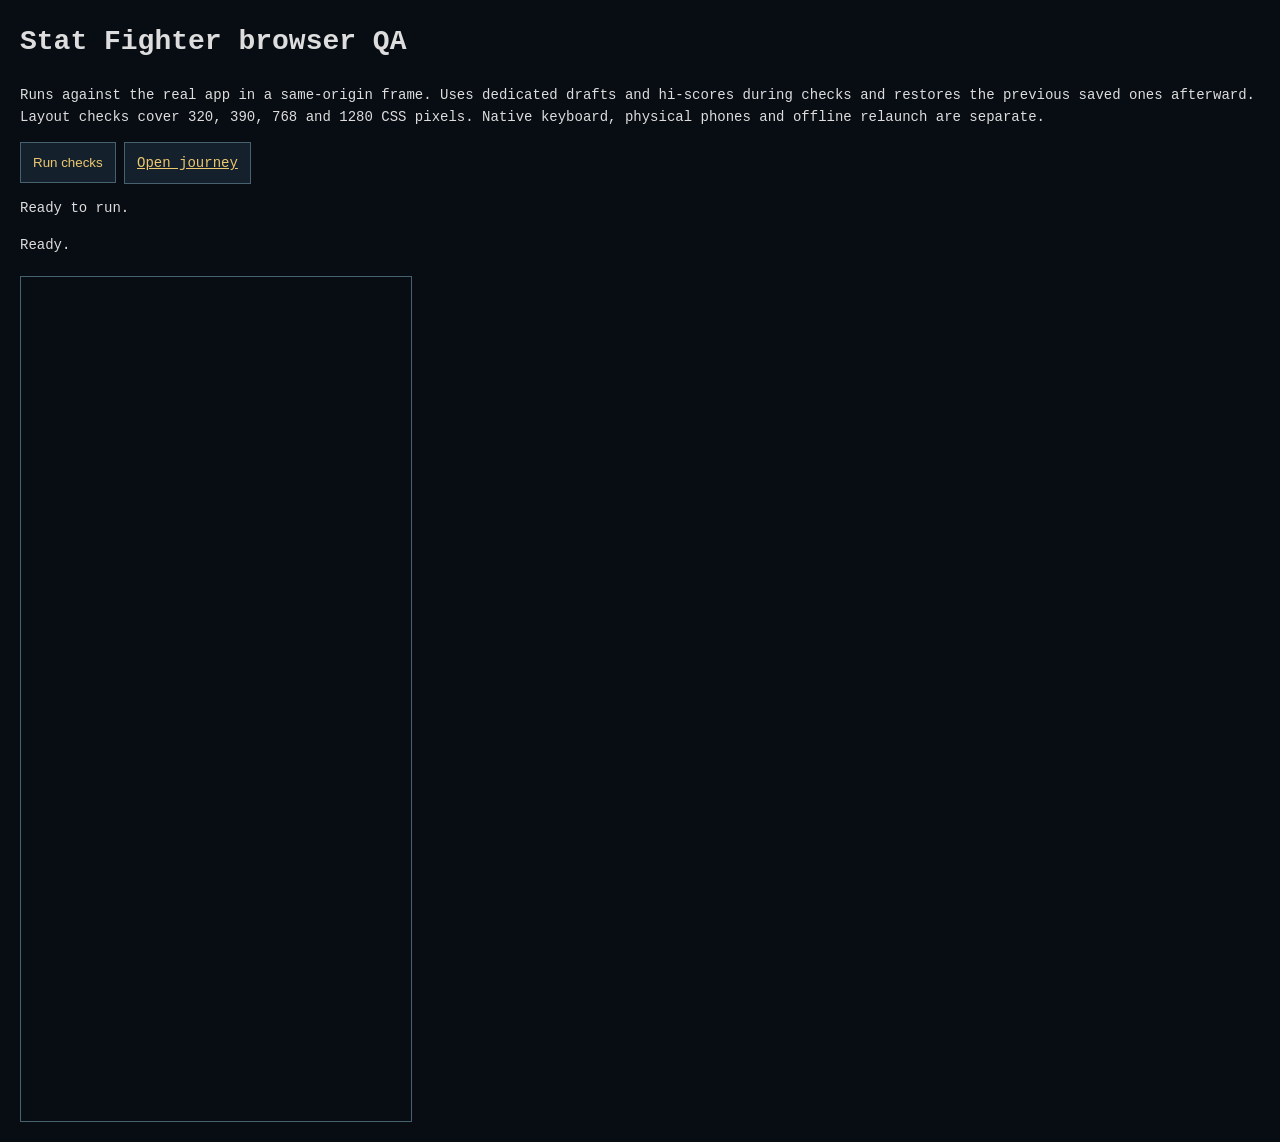
<file: tests/browser-qa.html>
<!doctype html><html lang="en"><meta charset="utf-8"><meta name="viewport" content="width=device-width"><title>Stat Fighter browser QA</title>
<style>body{background:#080c13;color:#ddd;font:14px/1.6 monospace;margin:20px}button,a{color:#edc871;background:#14212c;padding:12px;border:1px solid #48616e}#log{white-space:pre-wrap}.pass{color:#96d6b0}.fail{color:#ff9cac}iframe{display:block;border:1px solid #48616e;margin-top:20px;background:#080c13}</style>
<h1>Stat Fighter browser QA</h1><p>Runs against the real app in a same-origin frame. Uses dedicated drafts and hi-scores during checks and restores the previous saved ones afterward. Layout checks cover 320, 390, 768 and 1280 CSS pixels. Native keyboard, physical phones and offline relaunch are separate.</p><button id="run">Run checks</button> <a href="../index.html">Open journey</a><p id="release"></p><p id="summary" role="status">Ready to run.</p><pre id="log" aria-live="polite">Ready.</pre><iframe id="app" title="Actual Stat Fighter app" width="390" height="844"></iframe>
<script>
const frame=document.querySelector('#app'),log=document.querySelector('#log');
const delay=ms=>new Promise(r=>setTimeout(r,ms));
const wait=async fn=>{for(let i=0;i<100;i++){if(fn())return;await delay(30)}throw Error('Timed out waiting for app')};
const load=async hash=>{const loaded=new Promise(r=>frame.onload=r);frame.src='../index.html?qa='+Date.now()+hash;await loaded;await frame.contentDocument.fonts.ready;await wait(()=>frame.contentDocument.querySelector('#main-heading'));await delay(200)};
let count=0; const check=(ok,label)=>{if(!ok)throw Error(label);log.textContent+='PASS '+label+'\n';count++};
const doc=()=>frame.contentDocument,win=()=>frame.contentWindow,$=s=>doc().querySelector(s),all=s=>[...doc().querySelectorAll(s)];
const go=async hash=>{win().location.hash=hash;await delay(120)};
const edit=(id,value)=>{const el=$('#j-'+id);el.value=value;el.dispatchEvent(new (win().Event)('input',{bubbles:true}))};
const submit=()=>$('#j-arena-form').requestSubmit();
const mode=value=>$('input[name="mode"][value="'+value+'"]').click();
const key=(el,k)=>el.dispatchEvent(new (win().KeyboardEvent)('keydown',{key:k,bubbles:true,cancelable:true}));
const score=()=>$('.j-score strong')?.textContent;
const tiles=()=>all('[data-tile]').map(t=>t.dataset.tile);
const setEffects=async on=>{await load('#title');$('[data-options]').click();const t=$('#journey-options input');t.checked=on;t.dispatchEvent(new (win().Event)('change',{bubbles:true}));$('#journey-options').close();};
document.querySelector('#run').onclick=async()=>{
 document.querySelector('#run').disabled=true;log.textContent='';log.className='';count=0;
 const ackKey='stat-fighter:ack:v1',savedAck=localStorage.getItem(ackKey);
 const keys=['stat-fighter:journey:v2','stat-fighter:journey:v1','stat-fighter:scores:v1'],saved=Object.fromEntries(keys.map(k=>[k,localStorage.getItem(k)]));
 try{
 keys.forEach(k=>localStorage.removeItem(k));localStorage.removeItem(ackKey);await load('#title');check($('#journey-warning').open,'first-run warning appears when not yet acknowledged');$('#journey-warning').close();await delay(50);check(localStorage.getItem(ackKey)==='1','closing the warning remembers it');await load('#title');check(!$('#journey-warning').open,'acknowledged warning does not return');
 localStorage.removeItem(ackKey);await load('#arena?v=1&test=two-sample&run=1');check(!$('#journey-warning').open&&$('.j-disclaimer')?.textContent.includes('NO WARRANTY'),'shared result links skip the warning and show the short notice');localStorage.setItem(ackKey,'1');
 await setEffects(false);
 // ---- Title, world map and second-click entry ----
 await load('#title');check(!!$('.j-menu'),'title renders');check($('.j-hud').textContent.includes('INSERT COIN'),'HUD shows 1UP, HI-SCORE and INSERT COIN');
 $('[data-coin]').click();check($('#about').open,'INSERT COIN opens About');$('#about').close();
 $('.j-menu a').click();await delay(120);check(!!$('.j-map')&&all('.j-pin').length===4,'Start opens a world with four district pins');
 const pin=$('.j-pin');pin.focus();key(pin,'ArrowRight');check(doc().activeElement===all('.j-pin')[1],'arrow navigation moves map focus');
 $('.j-pin[data-region="survival"]').click();await delay(60);check(win().location.hash==='#world'&&$('.j-region-detail h2').textContent==='Survival Coast','first click selects a district and shows its briefing');
 check(doc().activeElement===$('.j-pin[data-region="survival"]'),'selected pin keeps focus');
 check(all('.j-brief-roster a').length===3,'briefing shows the district fighters as tiles');
 $('.j-pin[data-region="survival"]').click();await delay(120);check(win().location.hash==='#continent?region=survival','second click on the selected pin enters the district');
 await go('#world');$('.j-region-list [data-region="boundary"]').click();await delay(60);check(win().location.hash==='#world','district list: first click selects');$('.j-region-list [data-region="boundary"]').click();await delay(120);check(win().location.hash==='#continent?region=boundary','district list: second click enters');
 await go('#world');$('.j-pin[data-region="frequency"]').click();await delay(60);$('.j-brief-roster a').click();await delay(120);check($('#main-heading').textContent==='TWO PROPORTIONS','a briefing tile opens that fighter’s challenge card');
 // ---- District select ----
 for(const [region,expected] of [['means','two-sample,paired,one-sample,anova,ancova,correlation,regression'],['frequency','proportions,chi-square,ni-proportions,mann-whitney,signed-rank'],['survival','log-rank,vaccine-efficacy,negative-binomial'],['boundary','bonferroni,non-inferiority,tost,tost-lognormal,tost-crossover,gsd-efficacy,gsd-futility']]){
  await go('#continent?region='+region);check(tiles().join()===expected,region+' select grid lists its fighters with art');
 }
 for(const [legacy,target] of [['association','means'],['ranks','frequency'],['multiplicity','boundary']]){await go('#continent?region='+legacy);check($('.j-bottom').textContent.includes(win().StatFighter.content.regions.find(r=>r.id===target).name.toUpperCase()),'retired district link '+legacy+' opens '+target);}
 await go('#continent?region=means');const first=$('[data-tile="two-sample"]');first.focus();key(first,'ArrowRight');check(doc().activeElement.dataset.tile==='paired'&&$('[aria-selected=true]').dataset.tile==='paired'&&$('.j-preview-name').textContent==='Mirror','ArrowRight moves the cursor and updates the preview');
 key(doc().activeElement,'ArrowLeft');check($('[aria-selected=true]').dataset.tile==='two-sample','ArrowLeft moves back');
 $('[data-tile="anova"]').click();await delay(60);check(win().location.hash.startsWith('#continent')&&$('.j-preview-name').textContent==='Nova','first click on a tile only highlights it');
 $('[data-tile="anova"]').click();await delay(120);check(win().location.hash==='#profile?test=anova','second click confirms the fighter');
 // ---- Challenge card ----
 await go('#profile?test=two-sample');check($('#main-heading').textContent==='TWO-SAMPLE T-TEST'&&$('.j-nameplate h2').textContent==='Maverick','challenge card shows test title and fighter name plate');
 check($('.j-card-bubble').textContent==='DO YOU WANT TO T-TEST?','challenge bubble');check(all('.j-stat').length===5&&$('.j-card-vs .j-null img')?.naturalWidth>0,'five stat bars and VS The Null portrait');
 win().focus();$('.j-stat').focus();check((!doc().hasFocus()||getComputedStyle($('.j-stat-why')).display!=='none')&&$('#'+$('.j-stat').getAttribute('aria-describedby')).textContent.length>10,'stat reason is described for screen readers'+(doc().hasFocus()?' and shown on focus':' (focus styling not checked: window lacks system focus)'));
 $('[data-manual]').click();check($('#field-manual').open&&$('#field-manual a.j-inline-link[href="#profile?test=paired"]'),'Field Manual opens and links “not for” fighters');
 $('[data-start]').click();await delay(120);check(!!$('#j-arena-form')&&!!$('.j-ring'),'PRESS START enters the arena');
 // ---- Arena: default result, drafts, help, links ----
 submit();check(score()==='128','default arena returns 64 + 64');check(!$('.j-ring').classList.contains('fighting'),'effects off: no fight sequence, result shown at once');
 check($('#j-you-label').textContent.startsWith('POWER')&&$('#j-null-label').textContent.startsWith('TYPE II'),'life bars show power and remaining type II error');
 edit('effect','0.6');check(all('[data-copy]').every(b=>b.disabled)&&!!$('.j-stale'),'editing disables stale copy and share');check($('#j-bubble').textContent.includes('Rematch'),'bubble prompts a rematch after a change');
 frame.width=390;await delay(50);win().scrollTo(0,1400);await delay(50);
 const help=$('[data-help="effect"]');help.click();const box=$('#journey-help').getBoundingClientRect();check($('#journey-help').open&&$('#j-effect').value==='0.6','help retains draft');
 check(box.top>=0&&box.bottom<=win().innerHeight+1,'help dialog is inside the viewport on a phone after scrolling');check(!!$('#journey-help .j-dialog-avatar .j-thumb'),'help dialog shows the fighter avatar');
 const y=win().scrollY;$('#journey-help').close();await wait(()=>doc().activeElement===help).catch(()=>{});check(doc().activeElement===help&&Math.abs(win().scrollY-y)<2,'help restores trigger focus and scroll position');
 mode('means');check($('#j-mean1').value==='105','means mode has its own defaults');edit('mean1','106');mode('effect');check($('#j-effect').value==='0.6','mode switch preserves effect draft');mode('means');check($('#j-mean1').value==='106','mode switch preserves means draft');
 edit('sd','0');submit();check(!$('#j-error').hidden&&$('#j-sd').getAttribute('aria-invalid')==='true'&&doc().activeElement===$('#j-sd'),'invalid SD explains error and focuses field');check($('#j-bubble').dataset.tone==='error','validation message appears in the fighter bubble');
 edit('sd','10');submit();const meansScore=score();mode('effect');submit();check(score()===meansScore,'equivalent modes agree through UI');
 edit('effect','1.4');check(!$('#j-advice').hidden&&$('#j-advice').textContent.includes('huge'),'corner advice flags a huge effect without blocking');submit();check(!!score(),'advice never blocks a calculation');edit('effect','0.6');submit();
 const url=win().location.hash;await go('#profile');win().history.back();await delay(120);check($('#j-effect')?.value==='0.6','browser Back retains arena inputs');win().history.forward();await delay(120);check(!!$('.j-card'),'browser Forward restores the challenge card');await go('#arena');check($('#j-effect').value==='0.6','navigation retains draft');await load('#arena');check($('#j-effect').value==='0.6','saved draft survives full reload without URL inputs');
 await load(url);check(score()===meansScore,'shared URL recalculates identical result');
 await setEffects(true);await load(url);check(score()===meansScore&&!$('.j-ring').classList.contains('fighting'),'shared result opens on the result without replaying the fight');
 submit();check(score()===meansScore,'effects on: result is in the live region immediately');check($('.j-ring').classList.contains('fighting'),'effects on: fight sequence starts');key(doc(),'x');doc().dispatchEvent(new (win().KeyboardEvent)('keydown',{key:'x',bubbles:true}));await delay(30);check(!$('.j-ring').classList.contains('fighting'),'any key skips the fight');
 await setEffects(false);
 await load('#setup?test=two-sample&effect=0.5&alpha=0.05&power=0.8&ratio=1&alternative=two-sided');check(!!$('#j-arena-form'),'legacy setup migrates to arena');
 await load('#results?test=two-sample&effect=0.5&alpha=0.05&power=0.8&ratio=1&alternative=two-sided');check(score()==='128','legacy result migrates and calculates');
 await load('#arena?v=99&test=two-sample&run=1');check(!$('#j-error').hidden&&!$('.j-score'),'unsupported URL cannot calculate');
 await go('#profile');await go('#arena');check($('#j-error').hidden,'leaving invalid link and opening arena clears route error');
 await load('#arena?test=two-sample');check($('#j-effect').value==='0.6','opening shared links does not overwrite the saved draft');
 // ---- Planning extras ----
 await load('#arena?v=1&test=two-sample&run=1');edit('dropout','.2');check($('.j-dropout-out').textContent.includes('ENROL 160 (80 + 80)')&&!$('.j-stale'),'dropout allowance adds an enrol line without staling the result');check(score()==='128','dropout never changes the verified number');
 await load('#arena?v=1&test=two-sample&mode=welch&mean1=105&mean2=100&sd1=10&sd2=20&ratio=2&run=1');check($('.j-receipt').textContent.includes('Welch–Satterthwaite'),'Maverick Welch mode calculates and records its model');
 await load('#arena?v=1&test=log-rank&mode=hazard-ratio&run=1');check($('.j-score').textContent.includes('REQUIRED EVENT COUNT')&&!$('.j-score').textContent.includes('PARTICIPANTS'),'Harbor distinguishes events from enrollment');check(!all('input[name="alternative"]').length,'Harbor is explicitly two-sided');
 check($('#j-extras-out').textContent.includes('Participants to enrol')&&!$('#j-dropout'),'Harbor enrolment step replaces the dropout line');const enrolBefore=$('#j-extras-out').textContent;edit('accrual','24');check($('#j-extras-out').textContent!==enrolBefore&&score()==='247','enrolment updates live; event count unchanged');
 await load('#arena?v=1&test=bonferroni&comparisons=100&alpha=.0001&run=1');check($('.j-receipt').textContent.includes('0.000001'),'Bonferroni receipt records tiny adjusted alpha');check($('.j-power-label').textContent.includes('MARGINAL'),'Bonferroni labels marginal power');
 await load('#arena?v=1&test=chi-square');mode('table');edit('cell11','.4');submit();check(!$('#j-error').hidden&&doc().activeElement===$('#j-cell11'),'invalid probability sum focuses first table cell');
 await load('#arena?v=1&test=mann-whitney');mode('probability');edit('probability','.3');submit();check(!!$('.j-score'),'two-sided rank permits negative centered effect');$('input[name="alternative"][value="greater"]').click();submit();check(!$('#j-error').hidden,'rank rejects mismatched directional effect');
 await load('#arena?v=1&test=non-inferiority');submit();check(score()==='128','NI accepts expected difference zero');edit('effect','-.1');submit();const niHigh=score();edit('benefit','lower');edit('effect','.1');submit();check(score()===niHigh,'NI beneficial directions reflect correctly');check($('.j-derived').textContent.includes('≥'),'NI prints lower-is-better signed null boundary');edit('effect','.5');submit();check(!$('#j-error').hidden&&doc().activeElement===$('#j-effect'),'NI rejects expectation at its null boundary');
 await load('#arena?v=1&test=tost&run=1');check($('.j-derived').textContent.includes('90.00%'),'TOST displays confidence level for alpha .05');check(!$('input[name="alternative"]'),'TOST has no superiority tail switch');edit('effect','.5');submit();check(!$('#j-error').hidden,'TOST rejects expected difference on bound');
 await load('#arena?v=1&test=tost-lognormal&run=1');check(score()==='76','parallel bioequivalence default returns 38 per group');edit('cv','30');submit();check(!$('#j-error').hidden&&doc().activeElement===$('#j-cv'),'CV percentage entered as decimal error is actionable');
 await load('#arena?v=1&test=anova');mode('means');edit('groupMean3','108');edit('groups','2');$('#j-groups').dispatchEvent(new (win().Event)('change',{bubbles:true}));check(!$('#j-groupMean3'),'Nova removes inactive group control');edit('groups','3');$('#j-groups').dispatchEvent(new (win().Event)('change',{bubbles:true}));check($('#j-groupMean3').value==='108','Nova restores hidden group draft');
 edit('groups','20');$('#j-groups').dispatchEvent(new (win().Event)('change',{bubbles:true}));check(all('[name^="groupMean"]').length===20,'Nova supports 20 editable means');submit();check(!!$('.j-score'),'Nova calculates 20 groups');
 await load('#arena?v=1&test=two-sample');mode('effect');edit('effect','0.7');await go('#arena?v=1&test=paired');check($('#j-effect').value==='0.5','fighter drafts do not leak');await go('#arena?test=two-sample');check($('#j-effect').value==='0.7','returning restores original fighter draft');
 await load('#arena?test=unavailable&run=1');check(tiles().length===22&&!$('.j-score'),'unknown method leads to Quick Select');
 // ---- Last wave: cases, rates, looks ----
 await load('#arena?v=1&test=vaccine-efficacy&run=1');check(score()==='160'&&$('.j-score').textContent.includes('REQUIRED CASES'),'Jab plans cases');check($('#j-extras-out').textContent.includes('Participants to enrol')&&!$('#j-dropout'),'Jab converts cases to participants instead of a dropout line');
 const enrol=$('#j-extras-out').textContent;edit('attackRate','.04');check($('#j-extras-out').textContent!==enrol&&score()==='160','attack rate changes enrolment, not the case count');
 await load('#arena?v=1&test=negative-binomial&nullRatio=1.15&run=1');check(!!score()&&$('.j-derived').textContent.includes('1.15'),'Scatter plans non-inferiority with a null rate ratio');
 await load('#arena?v=1&test=gsd-futility&run=1');check(score()==='182','Towel default maximum size');check(all('.j-table.j-wide tbody tr').length===3&&$('.j-table.j-wide').textContent.includes('Futility'),'Towel shows a per-look table with futility bounds');check($('.j-receipt').textContent.includes('Fixed-design size'),'GSD receipt records the fixed-design size');
 await load('#arena?v=1&test=gsd-efficacy&mode=hazard&run=1');check(score()==='337'&&$('.j-score').textContent.includes('MAXIMUM EVENT COUNT'),'Bell hazard mode plans events, labelled as events');check($('#j-extras-out').textContent.includes('Participants to enrol')&&!$('#j-dropout')&&!$('.j-dropout-out'),'Bell hazard mode converts events to participants instead of a dropout line');check(!$('#j-protocol-text').textContent.includes('Allowing for')&&$('#j-protocol-text').textContent.includes('participants need to be enrolled'),'Bell hazard protocol text keeps events and participants apart');
 await wait(()=>$('.j-whatif')).catch(()=>{});check(all('.j-whatif tbody tr').map(tr=>tr.cells[1].textContent).join()==='252,337,416','what-if sizes grow with the target power (Bell, hazard mode)');
 edit('looks','2');$('#j-looks').dispatchEvent(new (win().Event)('change',{bubbles:true}));submit();check(all('.j-table.j-wide tbody tr').length===2,'two-look design has two rows');
 await setEffects(true);await load('#arena?v=1&test=gsd-efficacy');submit();await wait(()=>$('.j-ko').textContent.startsWith('ROUND 1')).catch(()=>{});check($('.j-ko').textContent.startsWith('ROUND 1')&&$('.j-ko').textContent.includes('Z ≥'),'Bell fights one round per look with its boundary');doc().dispatchEvent(new (win().KeyboardEvent)('keydown',{key:'x',bubbles:true}));await setEffects(false);
 // ---- Every fighter: default, alternate mode, help, links ----
 const heroes=[['two-sample',128,'means'],['paired',34,'differences'],['one-sample',34,'means'],['anova',159,'means'],['correlation',85,'covariance'],['regression',77,'r-squared'],['mann-whitney',66,'probability'],['signed-rank',66,'normal-shift'],['proportions',776,'proportions'],['chi-square',197,'table'],['log-rank',247,'hazard-ratio'],['bonferroni',192,'means'],['non-inferiority',128,'means'],['tost',140,'means'],['tost-lognormal',76,'log'],['ancova',98,'means'],['tost-crossover',40,'log'],['ni-proportions',510,'difference'],['vaccine-efficacy',160,'risk'],['negative-binomial',996,'rates'],['gsd-efficacy',172,'hazard'],['gsd-futility',182,'fixed']];
 const pending=[];
 for(const [id,total,otherMode] of heroes){
  await load('#arena?v=1&test='+id);submit();check(score()===String(total),id+' default result');
  {const m=win().StatFighter.methods[id];check($('.j-score').textContent.includes(m.labelsFor({...m.defaults}).totalLabel),id+' displays correct unit label');}
  const distinct=win().StatFighter.methods[id].distinctModes;mode(otherMode);submit();const otherTotal=score();check(distinct?!!otherTotal&&$('#j-error').hidden:otherTotal===String(total),id+(distinct?' alternate input calculates':' alternate mode agrees'));
  await delay(80);check(!!$('#j-curve .j-whatif'),id+' power curve and what-if table');
  const method=win().StatFighter.methods[id],field=method.inputFields({...method.defaults,mode:otherMode}).find(k=>k!=='sd');
  const before=$('#j-'+field).value;$('[data-help="'+field+'"]').click();check($('#journey-help').open,id+' contextual input help');$('#journey-help').close();await wait(()=>!$('#journey-help').open);check($('#j-'+field).value===before,id+' help preserves value');
  const resultURL=win().location.hash;await load(resultURL);check(score()===otherTotal,id+' alternate-input URL restores result');
  await load('#results?test='+id);check(score()===String(total),id+' legacy result migrates');
  await go('#profile?test='+id);check(!!$('.j-card')&&$('.j-nameplate h2').textContent===win().StatFighter.content.fighters[id].name,id+' challenge card');
  if(pending.includes(id)){check(!!$('.j-card-portrait.j-silhouette'),id+' shows a silhouette until its art arrives');await go('#select');check(!tiles().includes(id),id+' stays out of Quick Select until its art arrives');}
  else{await go('#select');check(tiles().length===22,'Quick Select lists all twenty-two fighters');$('[data-tile="'+id+'"]').click();$('[data-tile="'+id+'"]').click();await delay(120);check($('.j-nameplate h2').textContent===win().StatFighter.content.fighters[id].name,id+' card reachable from Quick Select');}
 }
 // ---- v1.1: Training Room, protocol text, Matchmaker, rotating lines ----
 await load('#arena?v=1&test=tost-crossover&run=1');check(!!$('.j-protocol')&&$('#j-protocol-text').textContent.includes(score())&&$('#j-protocol-text').textContent.includes('[pharmacokinetic parameter]'),'protocol text is present after a fight and contains the score');
 check($('#j-protocol-text').textContent.trim().endsWith(win().StatFighter.content.disclaimer.copy),'protocol text ends with the disclaimer');
 check($('#j-r-verify').textContent.includes('library(PowerTOST)')&&$('#j-r-verify').textContent.includes('App result: N = '+score())&&$('#j-r-analysis').textContent.includes('lm(log(y)')&&$('.j-rcode').textContent.includes('same sample size and power'),'R code blocks show verify and analysis code with a truthful status');
 $('a.j-convert-link[href*="tost-crossover.cv"]').click();await delay(150);check(win().location.hash.startsWith('#convert')&&$('#j-convert-title').textContent==='LOG-NORMAL SCALES','convert link opens the log-normal tool');
 $('input[name="convert-mode"][value="mean-sd"]').click();await delay(80);const cset=(n,v)=>{const el=$('#j-c-'+n);el.value=v;el.dispatchEvent(new (win().Event)('input',{bubbles:true}))};cset('mean','100');cset('sd','25');
 check(!!$('[data-use="cv"]')&&$('[data-use="cv"]').textContent.includes('SWITCH'),'Training Room offers USE IN SWITCH’S ARENA');$('[data-use="cv"]').click();await delay(150);
 check(win().location.hash==='#arena?test=tost-crossover'&&$('#j-cv').value==='0.25'&&!!$('.j-stale'),'USE writes CV 0.25 into Switch’s arena and marks the old result stale');
 await go('#convert?tool=lognormal&mode=mean-sd&mean=100&sd=-1');check(!!$('#j-convert-out [role=alert]'),'Training Room shows an alert for invalid input instead of throwing');
 await go('#title');[...all('.j-menu a')].find(a=>a.textContent.includes('FIND MY FIGHTER')).click();await delay(120);check(win().location.hash==='#match','title menu opens the Matchmaker');
 const pickOption=text=>[...all('.j-match-option')].find(a=>a.textContent.includes(text)).click();pickOption('A difference');await delay(100);pickOption('A measurement');await delay(100);pickOption('Two independent groups');await delay(120);check($('#j-match-q').textContent==='Maverick','Matchmaker: difference → measurement → two groups lands on Maverick');
 win().history.back();await delay(120);check($('#j-match-q').textContent==='What is the design?','browser Back steps back one Matchmaker question');
 // ---- Hi-score table ----
 await load('#scores');const rows=all('.j-score-table tbody tr').length;check(rows===10,'hi-score table keeps the last ten plans');check($('.j-hud-hi b').textContent!=='000000','HI-SCORE shows the largest saved plan');
 $('.j-score-table a').click();await delay(150);check(!!score(),'a hi-score row reopens its arena result');
 await go('#scores');$('[data-clear-scores]').click();check(all('.j-score-table tbody tr').length===10,'clearing asks for a second press');$('[data-clear-scores]').click();await delay(30);check(!$('.j-score-table')&&$('.j-empty-scores'),'hi-scores cleared');
 // ---- Layout at four widths ----
 const routes=['title','world','continent?region=means','continent?region=frequency','continent?region=survival','continent?region=boundary','select','scores',...heroes.flatMap(([id,,otherMode])=>['profile?test='+id,'arena?v=1&test='+id+'&mode='+otherMode+'&run=1'])];
 for(const width of [320,390,768,1280]){
  frame.width=width;
  for(const route of routes){
   await go('#'+route);await doc().fonts.ready;
   check(doc().documentElement.scrollWidth<=width+1,width+'px '+route+' has no page overflow');
   const images=all('#screen img');await Promise.all(images.map(img=>{img.loading='eager';return Promise.race([img.decode().catch(()=>{}),delay(2000)])}));check(images.every(img=>img.naturalWidth>0),width+'px '+route+' art loaded');
   const bad=all('#screen a,#screen button,#screen input[type=number],#screen select,#screen label span').filter(el=>{const r=el.getBoundingClientRect();return r.width>0&&r.height>0&&(r.right>width+1||r.left < -1)});check(!bad.length,width+'px '+route+' controls stay in viewport'+(bad.length?': '+bad.map(e=>e.textContent).join(','):''));
  }
  if(width<=390)for(const region of ['means','boundary']){await go('#continent?region='+region);const last=all('[data-tile]').at(-1).getBoundingClientRect();check(all('[data-tile]').length===7&&last.bottom<=844,width+'px: seven-fighter '+region+' fits without scrolling');}
 }
 frame.width=390;await go('#arena?v=1&test=two-sample&mode=means&run=1');
 if(location.protocol!=='file:'&&navigator.serviceWorker){
  const registration=await win().navigator.serviceWorker.ready;check(!!registration.active,'service worker active');
  const names=await caches.keys();const current=names.find(n=>n.startsWith('stat-fighter-'+registration.scope+'-'));check(!!current,'scope-specific offline cache exists');
  const cache=await caches.open(current);const entries=await cache.keys();check(entries.length>=91,'complete offline app and journey art cached ('+entries.length+' files)');
  document.querySelector('#summary').dataset.cache=current;
 }
 log.textContent+='DONE '+count+' checks passed.\n';log.className='pass';document.querySelector('#summary').textContent='DONE: '+count+' checks passed.';
 }catch(e){log.textContent+='FAIL '+e.message+'\n';log.className='fail';document.querySelector('#summary').textContent='FAIL after '+count+' checks: '+e.message+'; last pass: '+log.textContent.trim().split('\n').slice(-3).join(' | ')}
 finally{if(savedAck===null)localStorage.removeItem('stat-fighter:ack:v1');else localStorage.setItem('stat-fighter:ack:v1',savedAck);for(const k of keys){if(saved[k]===null)localStorage.removeItem(k);else localStorage.setItem(k,saved[k]);}document.querySelector('#run').disabled=false}
};
</script></html>
</file>
